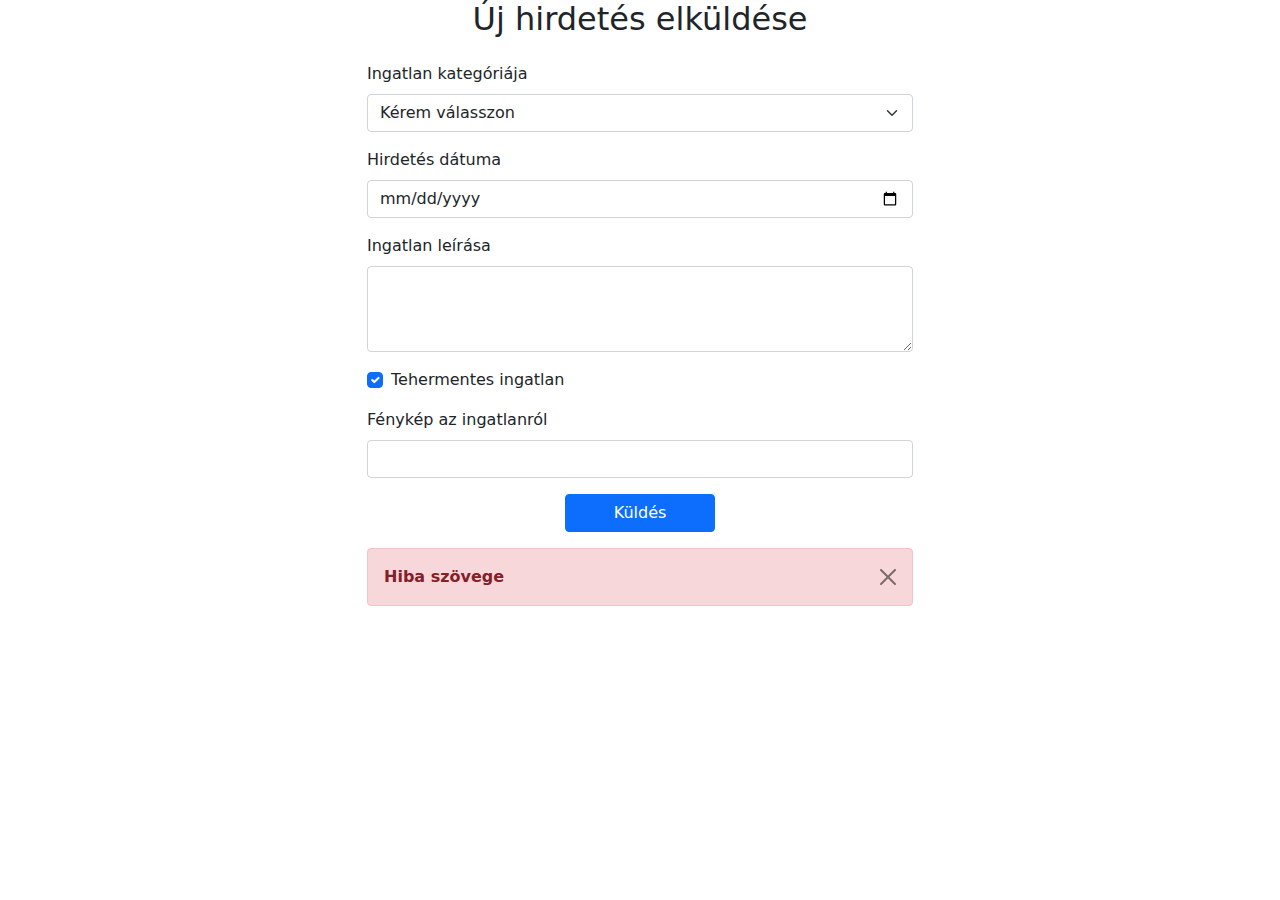
<file: Vizsga/4_frontend/Bootstrap UI/newad.html>
<!DOCTYPE html>
<html lang="hu">

<head>
    <meta charset="UTF-8">
    <meta http-equiv="X-UA-Compatible" content="IE=edge">
    <meta name="viewport" content="width=device-width, initial-scale=1.0">
    <title>ÁLB Ingatlanügynökség</title>
    <link rel="stylesheet" href="bootstrap.min.css">  
</head>

<body>
    <div class="container">
        <h2 class="mb-4 text-center">Új hirdetés elküldése</h2>
        <div class="row">
            <div class="offset-lg-3 offset-md-2 col-lg-6 col-md-8 col-12">
                <div class="mb-3">
                    <label for="category" class="form-label">Ingatlan kategóriája</label>
                    <select class="form-select" name="kategoriaId">
                        <option value="0">Kérem válasszon</option>
                        <option value="1">Ház</option>
                        <option value="2">Lakás</option>
                        <option value="3">Építési telek</option>
                        <option value="4">Garázs</option>
                        <option value="5">Mezőgazdasági terület</option>
                        <option value="6">Ipari ingatlan</option>
                    </select>
                </div>

                <div class="mb-3">
                    <label for="date" class="form-label">Hirdetés dátuma</label>
                    <input type="date" class="form-control" name="hirdetesDatuma">
                </div>
                <div class="mb-3">
                    <label for="description" class="form-label">Ingatlan leírása</label>
                    <textarea class="form-control" name="leiras" rows="3"></textarea>
                </div>
                <div class="form-check mb-3">
                    <input class="form-check-input" type="checkbox" name="tehermentes" checked>
                    <label class="form-check-label" for="creditFree">Tehermentes ingatlan</label>
                </div>
                <div class="mb-3">
                    <label for="pictureUrl" class="form-label">Fénykép az ingatlanról</label>
                    <input type="url" class="form-control" name="kepUrl">
                </div>
                <div class="mb-3 text-center">
                    <button class="btn btn-primary px-5">Küldés</button>
                </div>

                <div class="alert alert-danger alert-dismissible" role="alert">
                    <strong>Hiba szövege</strong>
                    <button type="button" class="btn-close"></button>
                </div>

            </div>
        </div>
    </div>
</body>

</html>
</file>
